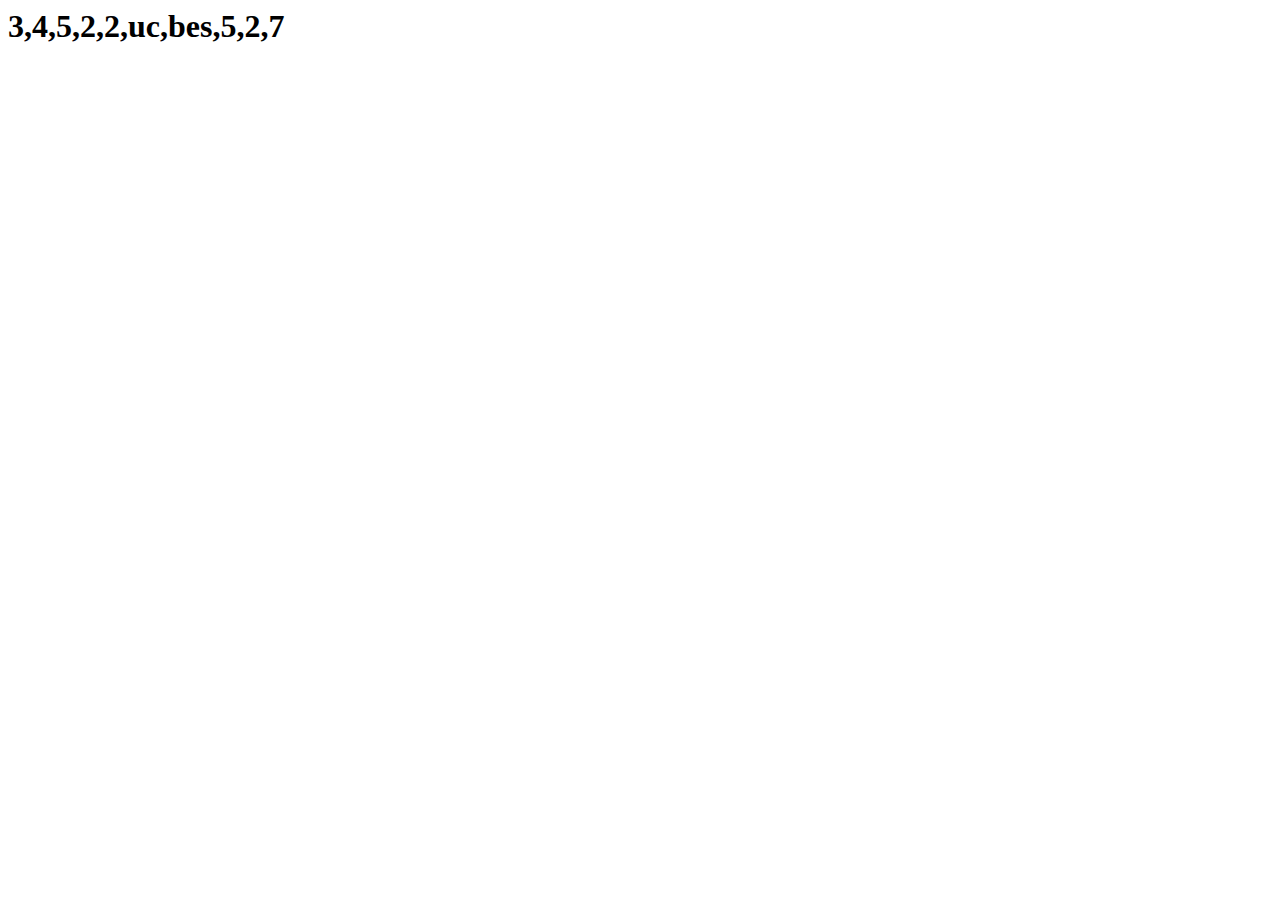
<file: ders5_diziler/ornek1_diziMetodlari/index.html>
<html lang="en">
<head>
    <meta charset="UTF-8">
    <meta http-equiv="X-UA-Compatible" content="IE=edge">
    <meta name="viewport" content="width=device-width, initial-scale=1.0">
    <title>Diziler</title>
</head>
<body>
    <h1 class="baslik">DIZILER</h1>
    <script src="diziler.js"></script>
</body>
</html>
</file>
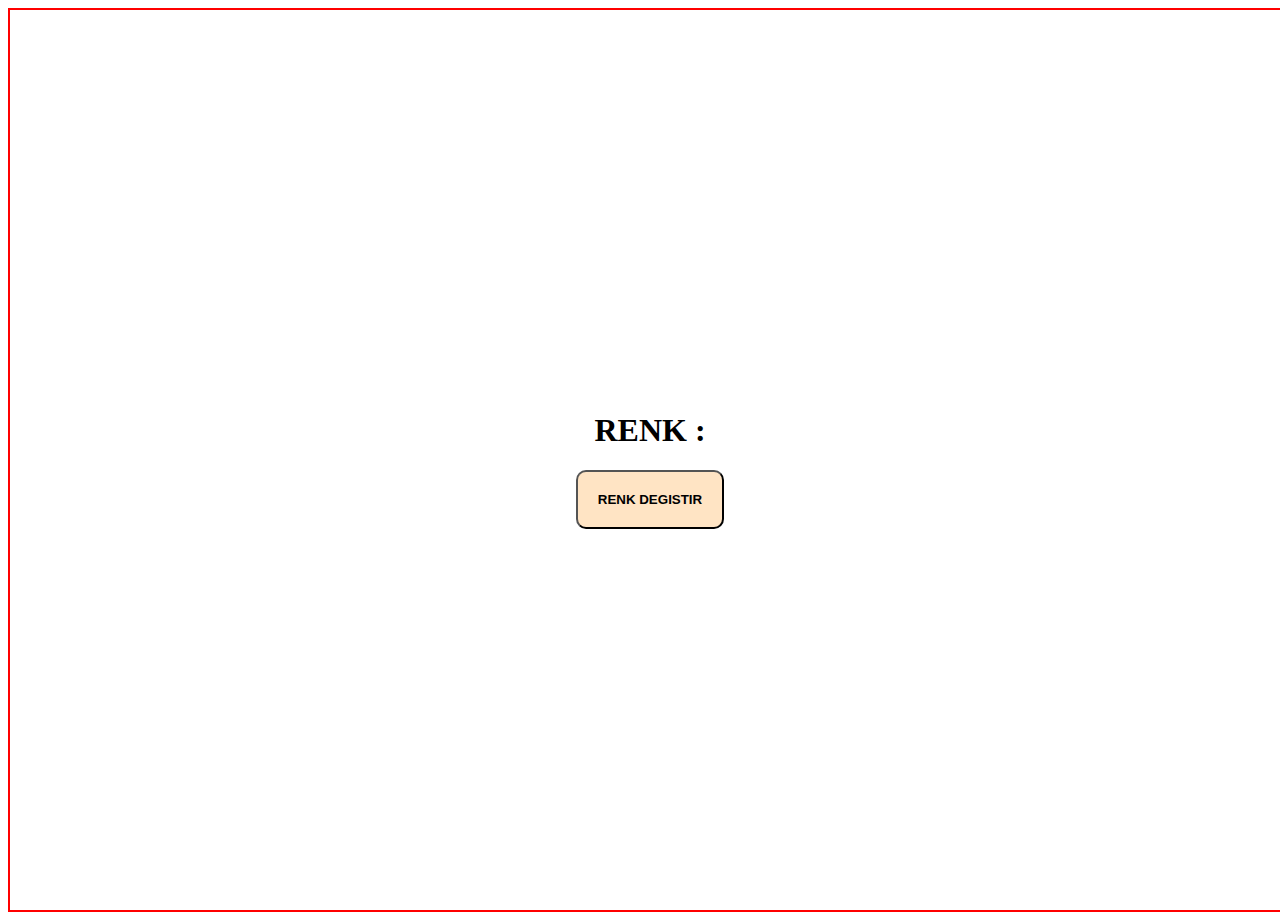
<file: ders5_diziler/ornek2_projeRenk/index.html>
<html lang="en">
<head>
    <meta charset="UTF-8">
    <meta http-equiv="X-UA-Compatible" content="IE=edge">
    <meta name="viewport" content="width=device-width, initial-scale=1.0">
    <title>RENK</title>
    <link rel="stylesheet" href="renk.css">
</head>
<body>
    <div class="konteynir">
     <h1>RENK : <span class="renk"></span></h1>
     <button class="btn"><strong>RENK DEGISTIR</strong></button>

    </div>
 <script src="renk.js"></script>   
</body>
</html>
</file>
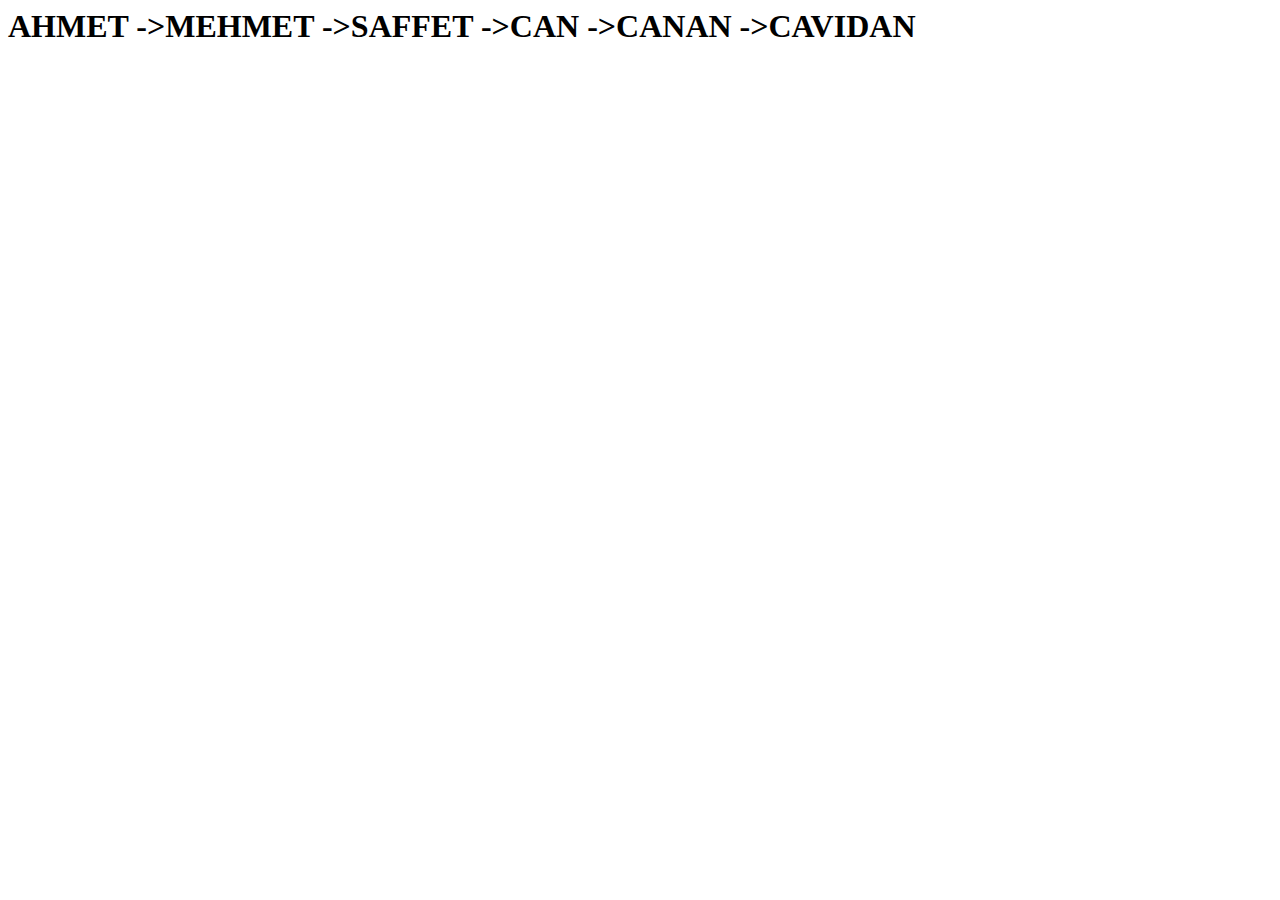
<file: ders5_diziler/ornek3_iterasyon/index.html>
<html lang="en">
<head>
    <meta charset="UTF-8">
    <meta http-equiv="X-UA-Compatible" content="IE=edge">
    <meta name="viewport" content="width=device-width, initial-scale=1.0">
    <title>Document</title>
</head>
<body>
    <h1 class="baslik">naber</h1>
<script src="iterasyon.js"></script>
</body>

</html>
</file>
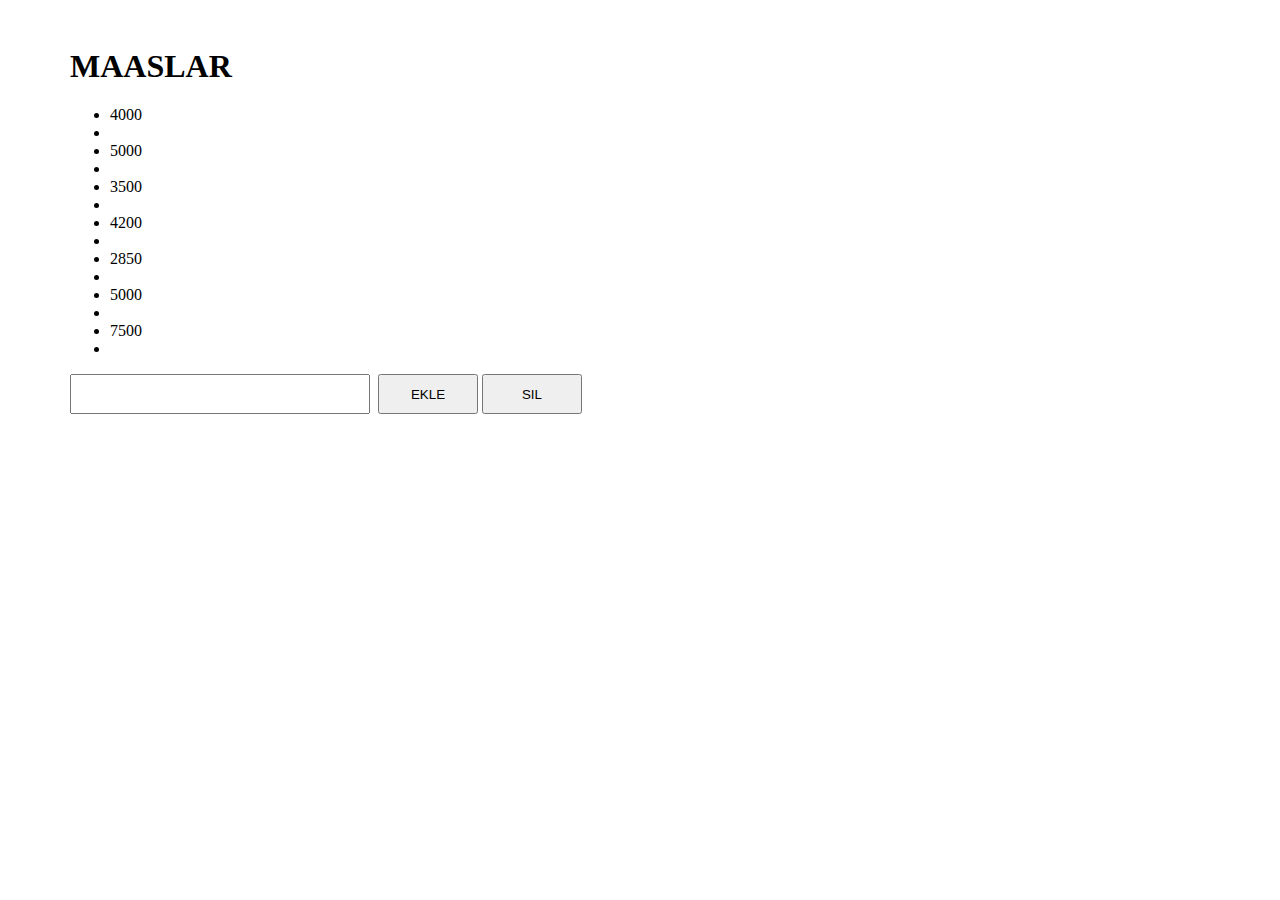
<file: ders5_diziler/ornek4_dizilerDom/index.html>
<html lang="en">
<head>
    <meta charset="UTF-8">
    <meta http-equiv="X-UA-Compatible" content="IE=edge">
    <meta name="viewport" content="width=device-width, initial-scale=1.0">
    <link rel="stylesheet" href="css/bootstrap.css">
    <link rel="stylesheet" href="css/style.css">
    <title>diziler dom</title>
</head>
<body>

<div class="container text-center mt-5">
<h1 class="text-start">MAASLAR</h1>
<ul class="liste-ul text-start"></ul>
<div class="d-flex justify-content-start">
<input class="liste me-2" type="number">
<button type="button"class="btn ekle me-1 btn-success">EKLE</button>
<button type="button" class="btn sil btn-danger">SIL</button>
</div>


<h1 class="aciklama text-start mt-4"></h1>
</div>







    
</body>
<script src="app.js"></script>
</html>
</file>
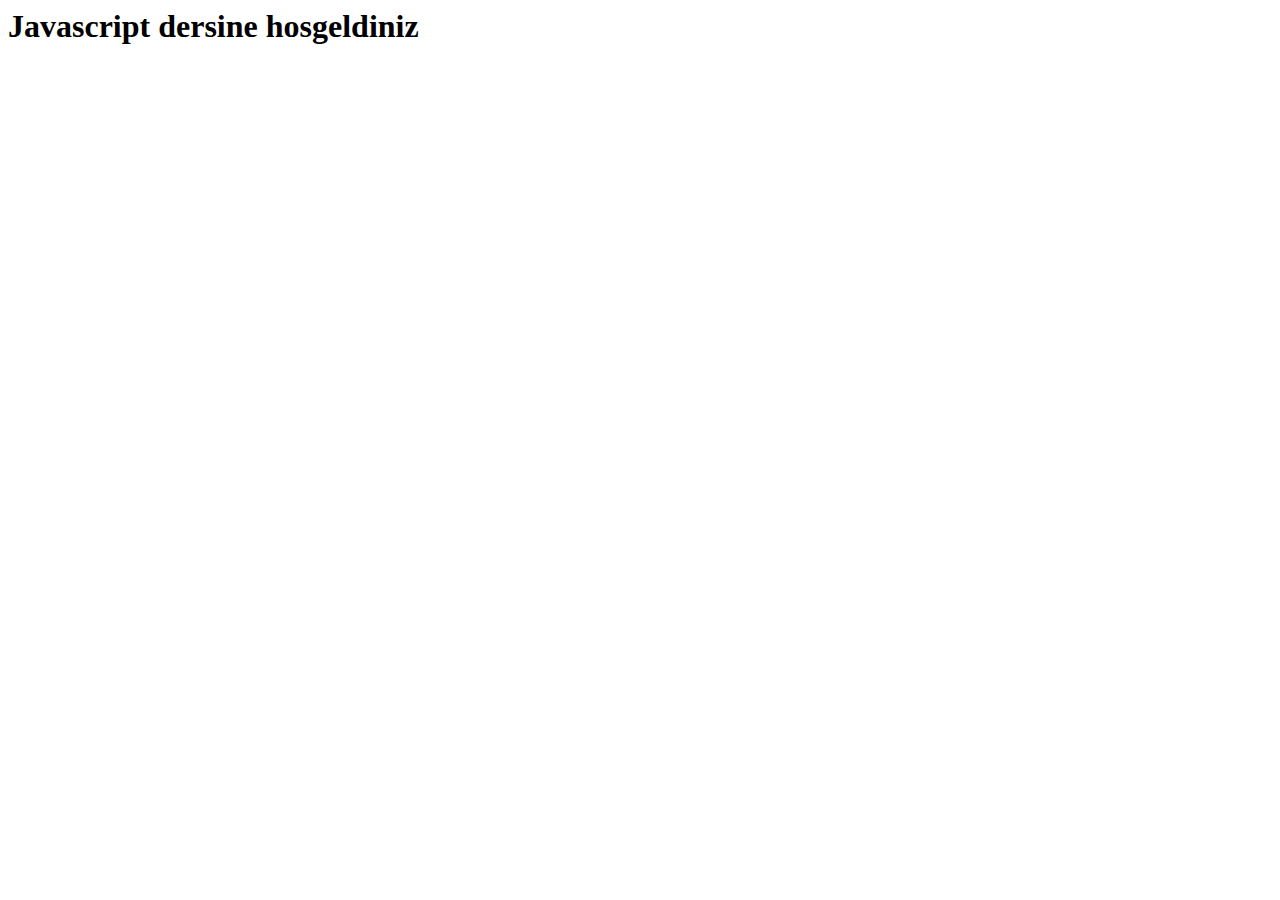
<file: Kendim_js/ders1_giris/index.html>
<html lang="en">
<head>
   <!-- js nin java ile farki ,js satir satir bakar hataya gelince yazar.Java hata varsa bastan calismaz. -->
    <meta charset="UTF-8">
    <meta http-equiv="X-UA-Compatible" content="IE=edge">
    <meta name="viewport" content="width=device-width, initial-scale=1.0">
    <title>Javascript ilk kodlar</title>
  
</head>
<body>
   <h1> Javascript dersine hosgeldiniz</h1> 
   <script src="app.js"></script>
</body>
</html>
</file>
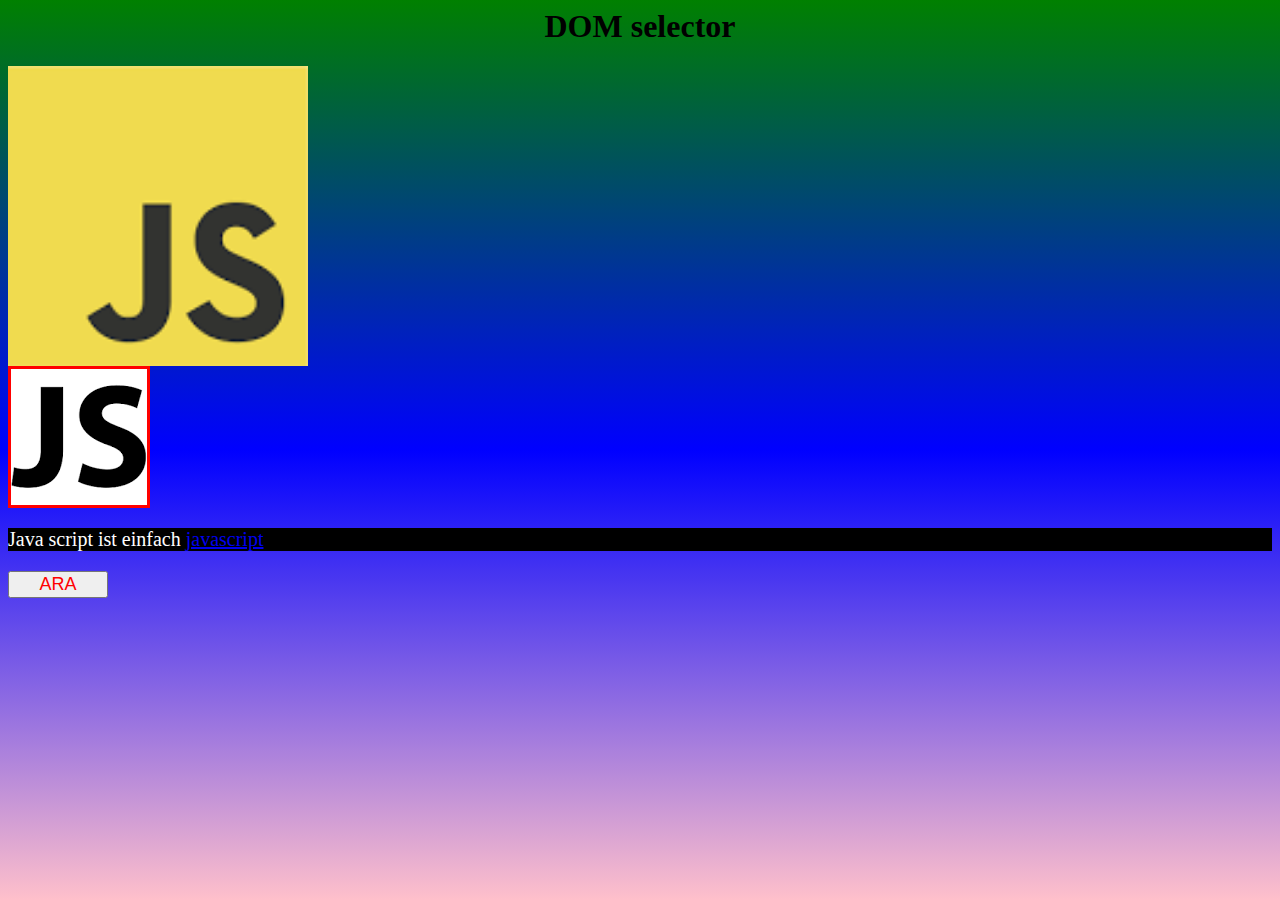
<file: Kendim_js/ders4_dom/ornek1_selector/index.html>
<html lang="en">
<head>
    <meta charset="UTF-8">
    <meta http-equiv="X-UA-Compatible" content="IE=edge">
    <meta name="viewport" content="width=device-width, initial-scale=1.0">
    <title class="ARAMA">selector</title>
</head>
<body id="govde">
  <section>
<h1 class="H1">DOM selector</h1>
<img src="img/js1.png"  class="bir" alt="whatsup"/>
<br>
<img src="img/js2.png" class="iki" alt="devamke"/>
<p id="para">Java script ist einfach
<a href="https://tr.wikipedia.org/wiki/JavaScript">javascript</a>
</p>
<button id="btn">Click</button>
  </section>  
  <script src="app.js"></script>
</body>
</html>
</file>
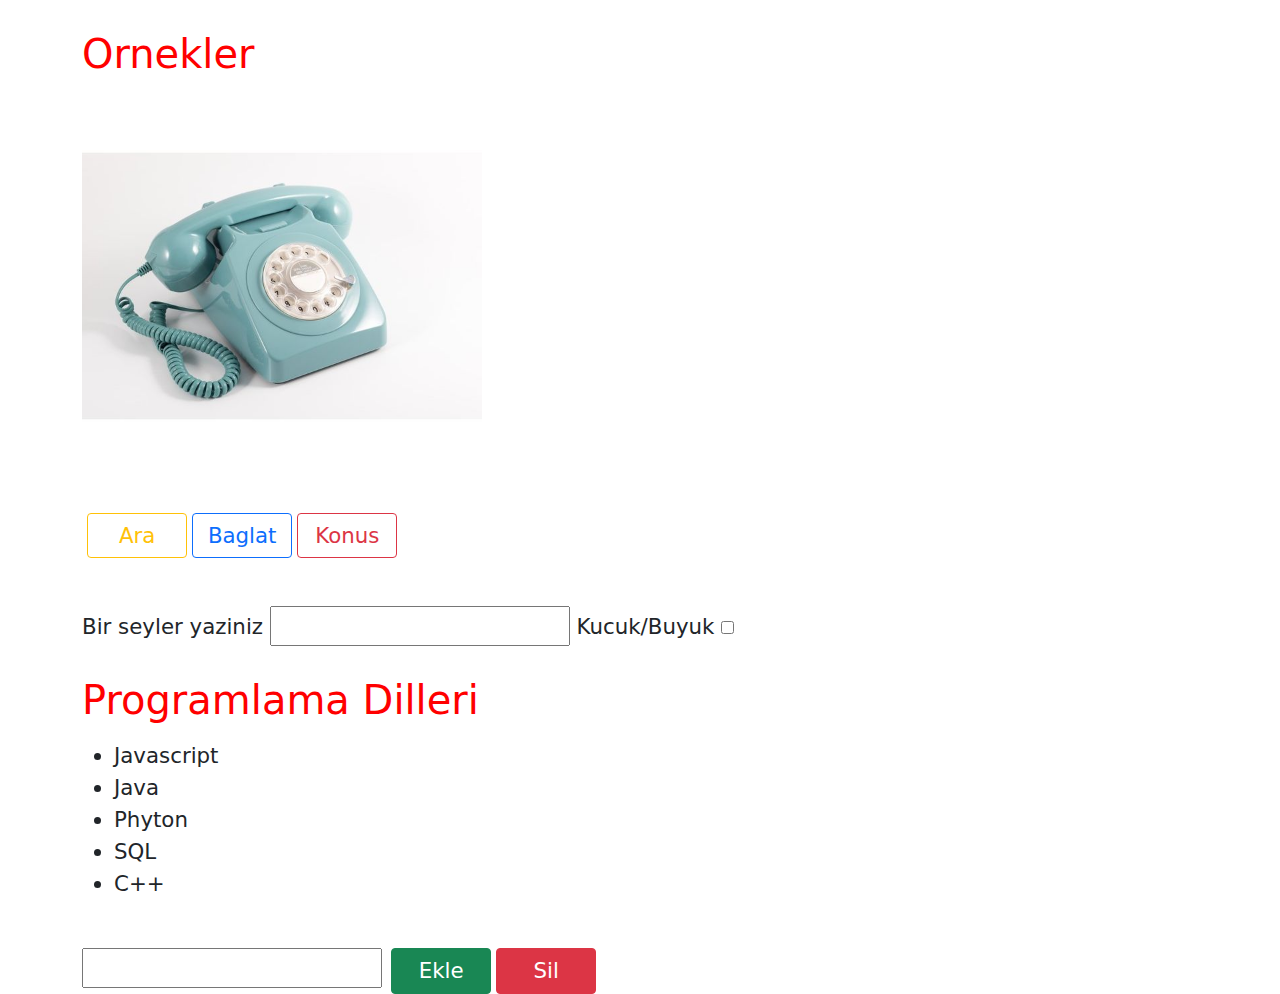
<file: Kendim_js/ders4_dom/ornek2_domManipule/index.html>
<html lang="en">
<head>
    <meta charset="UTF-8">
    <meta http-equiv="X-UA-Compatible" content="IE=edge">
    <meta name="viewport" content="width=device-width, initial-scale=1.0">
    <link rel="stylesheet" href="css/bootstrap.css">
    <link rel="stylesheet" href="css/style.css">
    <title>Dom Ornek</title>
</head>
<body>
    
<main> <!--ana icerik -->
<div class="container text-start">
<h1>Ornekler</h1>
<img class="resim" src="img/tel 1.jpg" alt="">

<div class="text-start">
<audio class="ses" src="img/retro.mp3" style="width:0" controls=""></audio>
<button class="btn on btn-outline-warning">Ara</button>
<button class="btn of btn-outline-primary">Baglat</button>
<button class="btn speak btn-outline-danger">Konus</button>
</div>

<div class="input-div mt-5 text-start">
<label for="textbox">Bir seyler yaziniz</label>
<input class="textbox" type="text" value="">
<label for="checkbox">Kucuk/Buyuk</label>
<input class="checkbox" type="checkbox">
</div>
<p class="forH1"></p>
<ul class="liste text-start">
<li>Javascript</li>
<li>Java</li>
<li>Phyton</li>
<li>SQL</li>
<li>C++</li>
</ul>

<div class="text-start mt-5">
<input class="dil me-1" type="text">
<button class="btn ekle btn-success">Ekle</button>
<button class="btn sil btn-danger">Sil</button>
</div>


</div>
</main>
<script src="app.js"></script>  
</body>
</html>
</file>
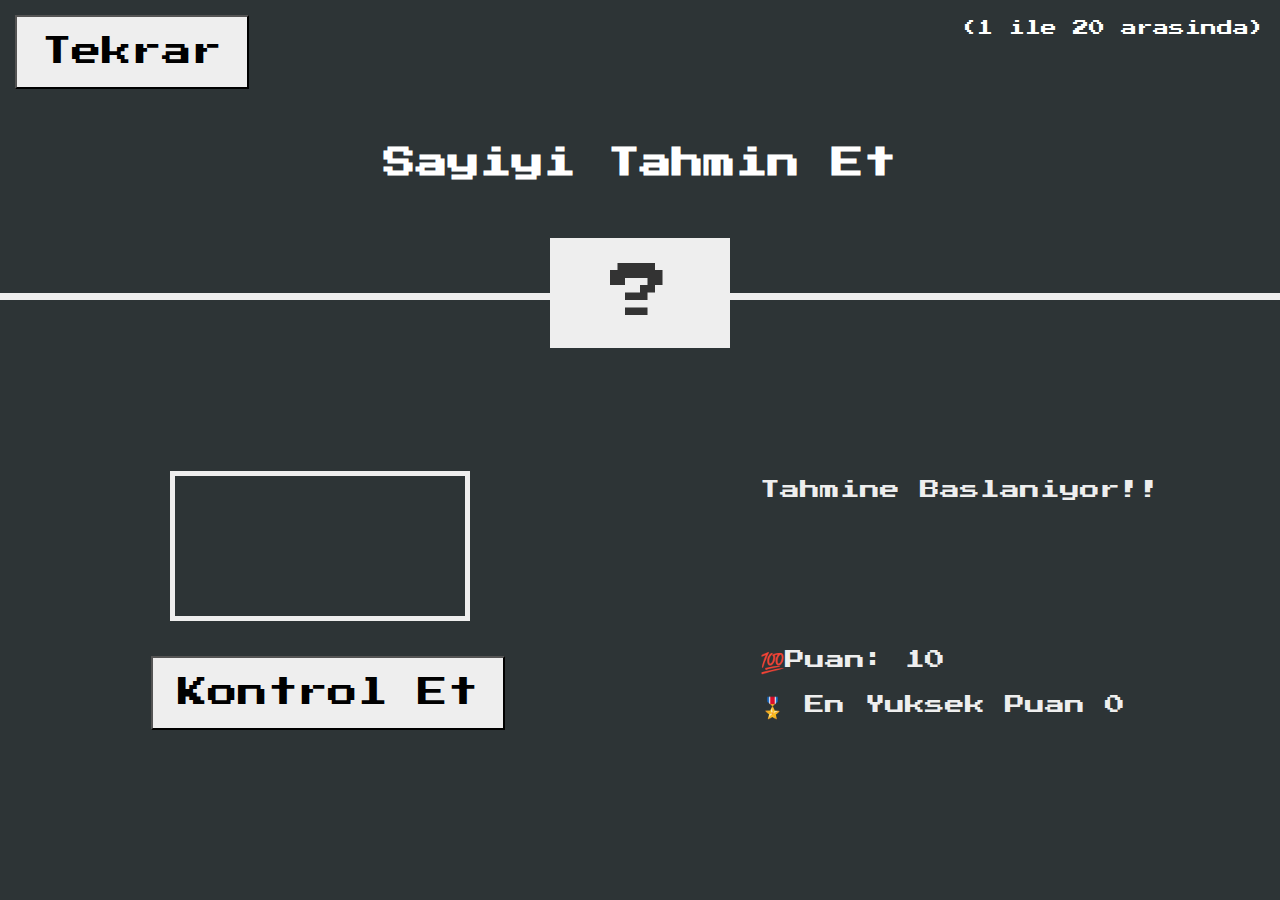
<file: Kendim_js/ders4_dom/ornek3_tahmin/index.html>
<html lang="en">
<head>
    <meta charset="UTF-8">
    <meta http-equiv="X-UA-Compatible" content="IE=edge">
    <meta name="viewport" content="width=device-width, initial-scale=1.0">
    <title>Tahmin Et</title>
    <link rel="stylesheet" href="oyun.css">
</head>
<body>
<header>
<h1>Sayiyi Tahmin Et</h1>
<p class="aralik">(1 ile 20 arasinda)</p>
<button class="btn tekrar">Tekrar</button>
<div class="question">?</div>


</header>
    
<main>
<section class="sol">
    <input type="number" class="tahmin">
    <button class="btn kontrol">Kontrol Et</button>
</section>

<section class="sag">
    <p class="mesaj">Tahmine Baslaniyor!!</p>
    <p class="puan">💯Puan: <span class="skor">10</span></p>
    <p class="rekor">🎖️ En Yuksek Puan <span class="rekor-skor"> 0</span></p>
</section>


</main>
    <script src="oyun.js"></script>
</body>
</html>
</file>
<file: ders5_diziler/ornek2_projeRenk/renk.css>
.konteynir{
border:2px solid red;
width:100vw;
height:100vh;
/*wiewport verince tarayici alanini yuzde yuz alir ortalar ekrani sifira sifir kaplar
*/
display: flex;
justify-content: center;
align-items: center;
flex-direction: column;

}
.btn{
padding: 20px;
background-color: bisque;
border-radius: 10px;

}
.btn:hover{
    background-color: rgb(224,187,140);
    
}
</file>
<file: ders5_diziler/ornek4_dizilerDom/css/style.css>
.btn{
    width: 100px;
    height: 40px;
}
.liste{
    width: 300px;
    height: 40px;
}
</file>
<file: Kendim_js/ders4_dom/ornek2_domManipule/css/style.css>
.btn{
    width:100px;
    heigth:40px;
    font-size:16pt;
}
.input-div{
    margin-top:30px;
    font-size: 16pt;
    /*background-color:beige;*/
}
.textbox,
.dil{
    width:300px;
    height: 40px;
    font-size: 16pt;
}
.liste{
    font-size: 16pt;
}

.resim{
    width:400;
    height:400;
}
h1{
    margin-top: 30px;
    color: red;
    text-align: left;
}
</file>
<file: Kendim_js/ders4_dom/ornek3_tahmin/oyun.css>
@import url('https://fonts.googleapis.com/css2?family=Press+Start+2P&display=swap');

*{
margin:0;
padding:0;
box-sizing:border-box;
}
body{
color:white;
background-color: #2d3436;
font-family: "Press Start 2P";


}
header{
position: relative;
height: 300px;
border-bottom :7px solid #eee;

}
h1{
position: absolute;
width: 100%;
text-align: center;
top:50%;
   
}
.aralik{
position:absolute;
text-align:right;
right: 15px;
top: 20px;

}

.btn{
margin-top: 15px;
margin-left: 15px;
font-size: 30px;
font-family: inherit;
/*buton disindakilere atadigimiz font-family'den butonlarda yararlansin*/
padding: 20px 25px;
cursor: pointer;
background-color: #eee;

}
.question{
position: absolute;
left: 50%;
width: 180px;
background-color: #eee;
color: #333;
bottom:0;
font-size: 60px;
padding: 25px;
text-align: center;
transform:translate(-50%,50%);
}
main{
    height:600px;
    color: #eee;
    display:flex;
    justify-content: space-around;
    align-items: center;
}
.sag{
    width: 400px;
    font-size: 20px;
}
.sol{
    width: 400px;
    display: flex;
    flex-direction: column;
    align-items: center;
}
.tahmin{
    background:none;
    border:5px solid#eee;
    font-family: inherit;
    color: inherit;
    font-size: 40px;
    text-align: center;
    width: 300px;
    margin-bottom: 20px;
    padding: 50px;
}
.mesaj{
    margin-bottom: 150px;
}
.puan{
    margin-bottom: 20px;
}
</file>
